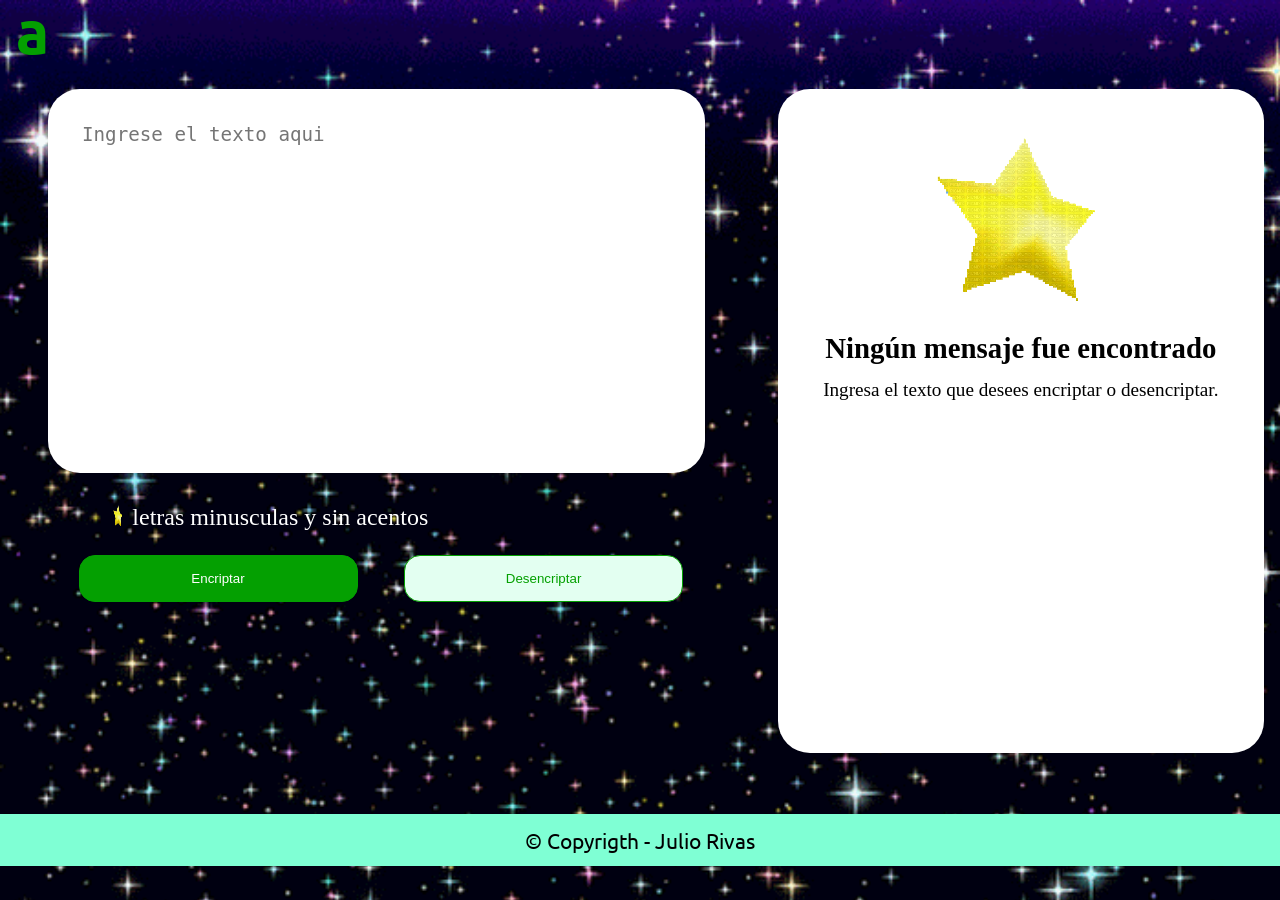
<file: index.html>
<!DOCTYPE html>
<html lang="en">

<head>
    <meta charset="UTF-8">
    <meta http-equiv="X-UA-Compatible" content="IE=edge">
    <meta name="viewport" content="width=device-width, initial-scale=1.0">
    <link href="CSS/reset.css" rel="stylesheet">
    <link href="https://fonts.googleapis.com/css2?family=Ubuntu&display=swap" rel="stylesheet">
    <link href="CSS/base.css" rel="stylesheet">
    <link href="CSS/header.css" rel="stylesheet">
    <link href="CSS/textarea.css" rel="stylesheet">
    <link href="CSS/boton.css" rel="stylesheet">
    <link href="CSS/encriptado.css" rel="stylesheet">
    <link href="CSS/footer.css" rel="stylesheet">
    <link rel="icon" href="img/estrellita.gif">
    <title>Encriptador | JulioR</title>
</head>

<body>
    <header class="header container">
        <h1 class="header_titulo">a</h1>
    </header>
    <main>
        <div class="texto_boton_salida">
            <div class="texto_boton container">
                <div class="textarea_div">
                    <textarea class="textarea1" name="textarea" id="t1" placeholder="Ingrese el texto aqui" onkeypress=""></textarea>
                </div>
                <section class="container">
                    <div class="exclamacion_texto">
                        <img class="img_indicaciones" src="img/estrellita.gif"
                            alt="signo de exclamacion">
                        <p class="indicaciones"> letras minusculas y sin acentos</p>
                    </div>
                    <div class="boton_div">
                        <ul class="lista_boton">
                            <li class="boton_li"><input class="boton encriptador" type="button" name="encriptar" id=""
                                    value="Encriptar"></li>
                            <li class="boton_li"><input class="boton desencriptador" type="button" name="desencriptar"
                                    id="" value="Desencriptar"></li>
                        </ul>
                    </div>
                </section>
            </div>
            <section class="texto_salida container">
                <div class="texto_encriptado">
                    <div class="contenido_principal">
                        <div class="estrellas_div ">
                            <img src="img/estrellita.gif" alt="estrellas-gif" class="estrellas">
                        </div>
                        <ul>
                            <li class="primer_texto texto_lista">Ningún mensaje fue encontrado </li>
                            <li class="segundo_texto texto_lista">Ingresa el texto que desees encriptar o desencriptar.</li>
                        </ul>
                    </div>
                    <div class="display-none div-encriptado">
                        <div class="textarea_encriptada">
                            <textarea name="texto codificado" id="text" disabled ></textarea>
                        </div>
                        <div class="boton_copiar">
                            <input type="button" name="boton-copiar" class="boton encriptador" value="Copiar" onclick="copiar()">
                        </div>
                    </div>
                </div>
            </section>
        </div>
    </main>
    <footer>
        <div class="footer_div">
            <a href="https://github.com/Juliorivasz" class="link_github" target="_blank">
                <h3>&copy Copyrigth - Julio Rivas </h3>
            </a>
        </div>
    </footer>
    <script src="JS/escribir_texto.js"></script>
</body>

</html>
</file>
<file: CSS/base.css>
:root{
    --background-de-la-pagina: #E3FFF1;
    --color-verde: #04A001;
    --font-titulo: 'Ubuntu', sans-serif;
    --color-ceniza: #7D847C;
}
body{
    
    background: url(../img/b.gif);
    background-repeat: no-repeat;
    background-size: cover;
}

.container{
    margin: 2rem 1rem -1.2rem 1rem;
}
</file>
<file: CSS/header.css>
.header{
    margin-top: 0;
}
.header_titulo{
    font-size: 60px;
    color: var(--color-verde);
    font-weight: 600;
    font-family: var(--font-titulo);
}

@media screen and (min-width: 1024px){
    .header{
        display: inline-block;
    }
}
</file>
<file: CSS/textarea.css>
.textarea_div{
    width: 100%;
    height: 60vw;
    background: white;
    border-radius: 32px;
}

.textarea1{
    width: 90%;
    height: 80%;
    border:none;
    resize: none;
    outline: none;
    margin: 1.3rem 0 0 1rem;
}

.texto_textarea{
    font-size: 2rem;
    color: var(--color-verde);
}

.img_indicaciones{
    width: 16px;
    padding-right: 0.5rem;
}

.exclamacion_texto{
    display: flex;
    margin: 1rem;
}

.indicaciones{
    color: #fff
}
.giphy-embed{
    background: white;
}


/*tablet*/
@media screen and (min-width:768px){
    .img_indicaciones{
        width: 2%;
        padding-right: 0.5rem;
    } 
    .indicaciones{
        font-size: 1.5rem;
    }  

}

@media screen and (min-width: 1024px){
    .textarea_div{
        height: 30vw;
        background: white;
        border-radius: 32px;
        width: 90%;
        margin-left: 2rem;
    }

    .texto_boton_salida{
        display: flex;
    }

    .texto_textarea{
        margin-left: 9rem;
    }

    .texto_boton{
        width: 60%;
    }
    
    .texto_salida{
        width: 40%;
    }

    .lista_boton{
        display: flex;
        justify-content: space-evenly;
    }
    
    .exclamacion_texto{
        margin: 1rem 0 1rem 5rem;
    }
    
    .boton_li{
        width: 40%;
    }

    .boton_div{
        margin-bottom: 13rem;
    }

    .textarea1{
        margin-left: 2rem;
        width: 90%;
        height: 85%;
        border:none;
        resize: none;
        font-size: 1.2rem;
        margin-top: 2rem;

    }
    
}
</file>
<file: CSS/boton.css>
.boton{
    width: 100%;
    padding: 15px 0;
    border-radius: 1rem;
    border: 1.9px solid var(--color-verde);
}

.encriptador{
    background-color: var(--color-verde);
    color: #fff;
}
.desencriptador{
    background-color: var(--background-de-la-pagina);
    color: var(--color-verde);;
}

.boton_li{
    padding: 10px 0;
}

.encriptador:hover{
    background-color: var(--background-de-la-pagina);
    color: var(--color-verde);
    cursor: pointer;
}

.desencriptador:hover{
    background-color: var(--color-verde);
    color: #fff;
    cursor: pointer;
}
</file>
<file: CSS/encriptado.css>
.texto_encriptado{
    background-color: #fff;
    border-radius: 2rem;
    padding: 2rem;
    height: 400px;
}

.texto_lista{
    text-align: center;
    margin: 1rem 0;
}

.primer_texto{
    margin-top: 0;
    font-weight: 600;
    font-size: 1.8rem;
}

.segundo_texto{
    font-size: 1.2rem;
    line-height: normal;
}

.display-none{
    display: none;
}

.estrellas_div{
    text-align: center;
    padding: 1rem 0;
}

.estrellas{
    width: 50vw;
}

#text{
    width: 100%;
    height: 94%;
    background: none;
    border: none;
    font-size: 26px;
    resize: none;
    outline: none;
    word-wrap: break-word;
}

.textarea_encriptado_boton {
    display: flex;
    flex-direction: column;
    height: 100%;
    width: 100%;
}

.textarea_encriptada{
    height: 100%;
    width: 100%;
}
.div-encriptado{
    width: 100%;
    height: 90%;
}
.display{
    display: block;
}

@media screen and (min-width: 700px) {
    .estrellas{
        width: 30%;
    }
}

@media screen and (min-width: 1024px) {
    .texto_encriptado{
        height: 600px;
    }
    .estrellas{
        width: 50%;
    }
    
}
</file>
<file: CSS/footer.css>
.footer_div{
    background-color: #7fffd4;
    padding: 1rem 0;
    text-align: center;
    margin: 2rem 0;
}

.link_github{
    color: #000;
    text-decoration: none;
    font-size: 1.3rem;
    font-family: 'Ubuntu';
}
</file>
